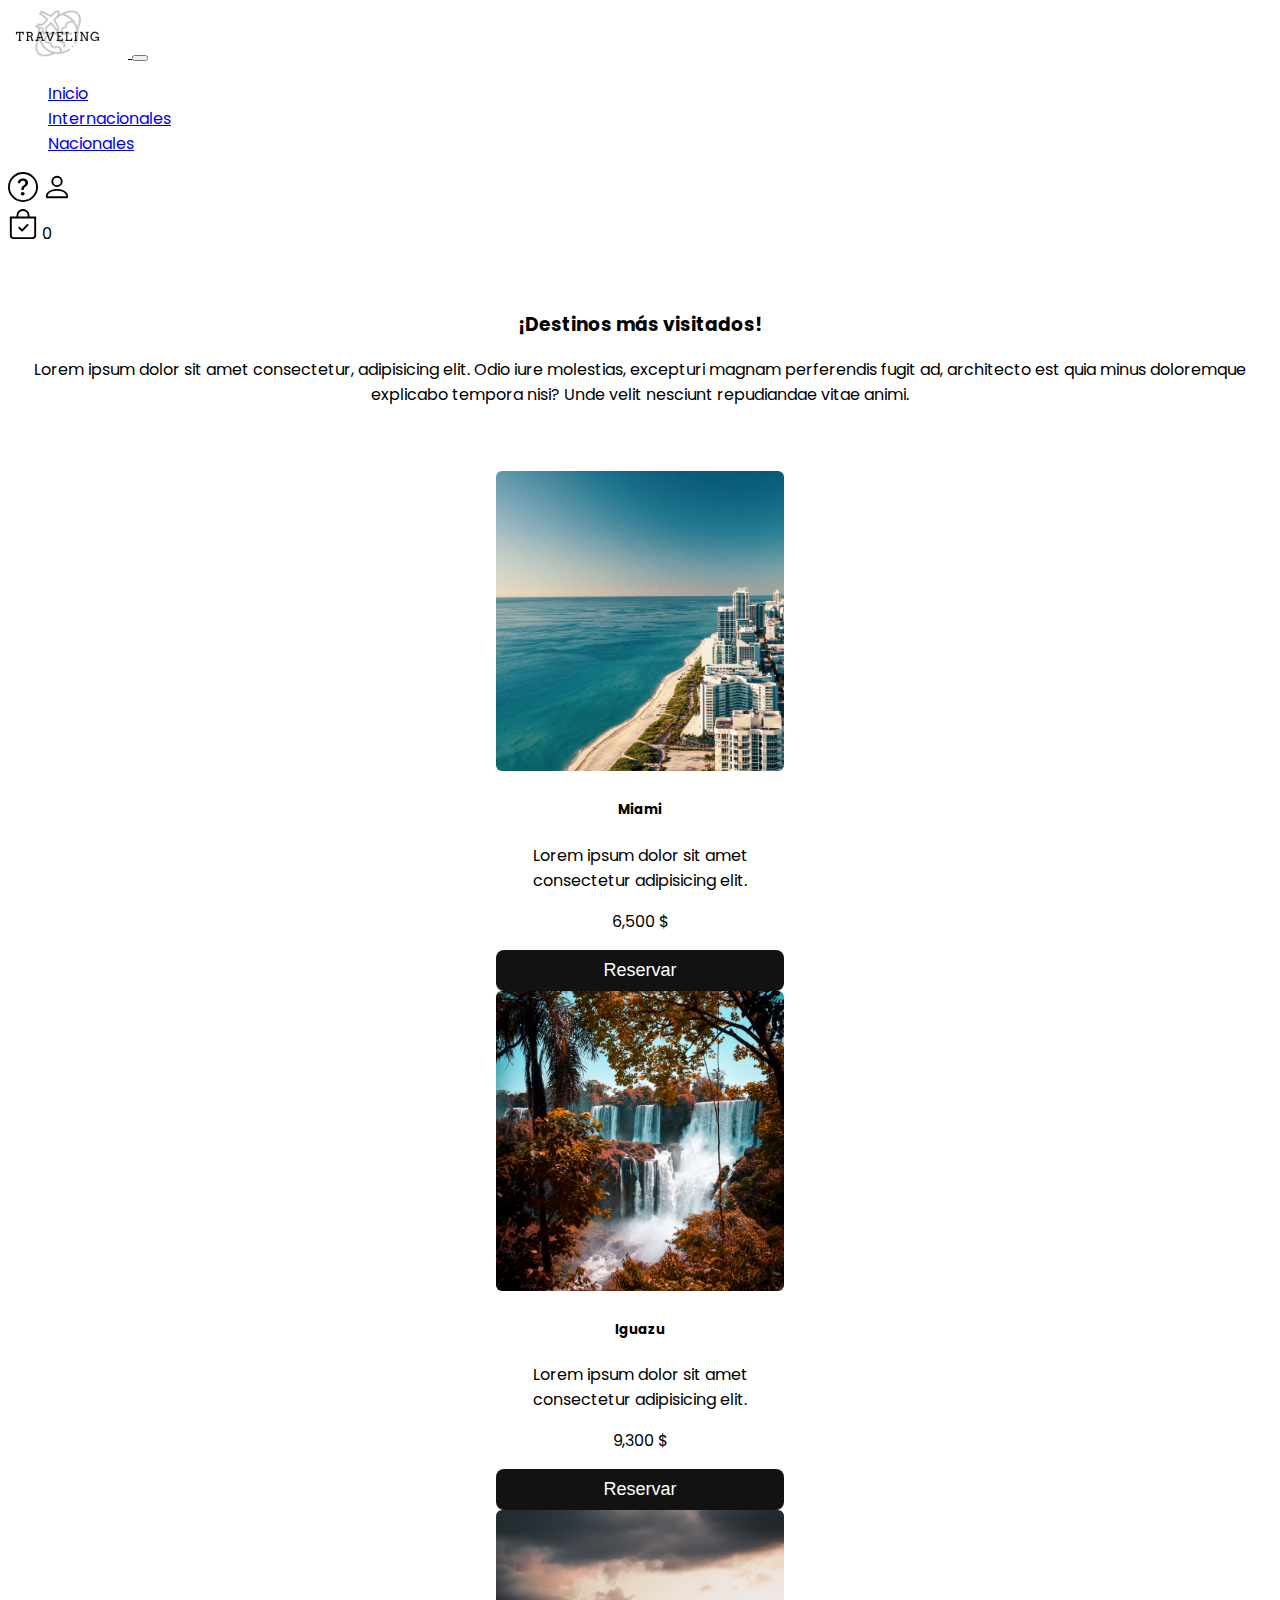
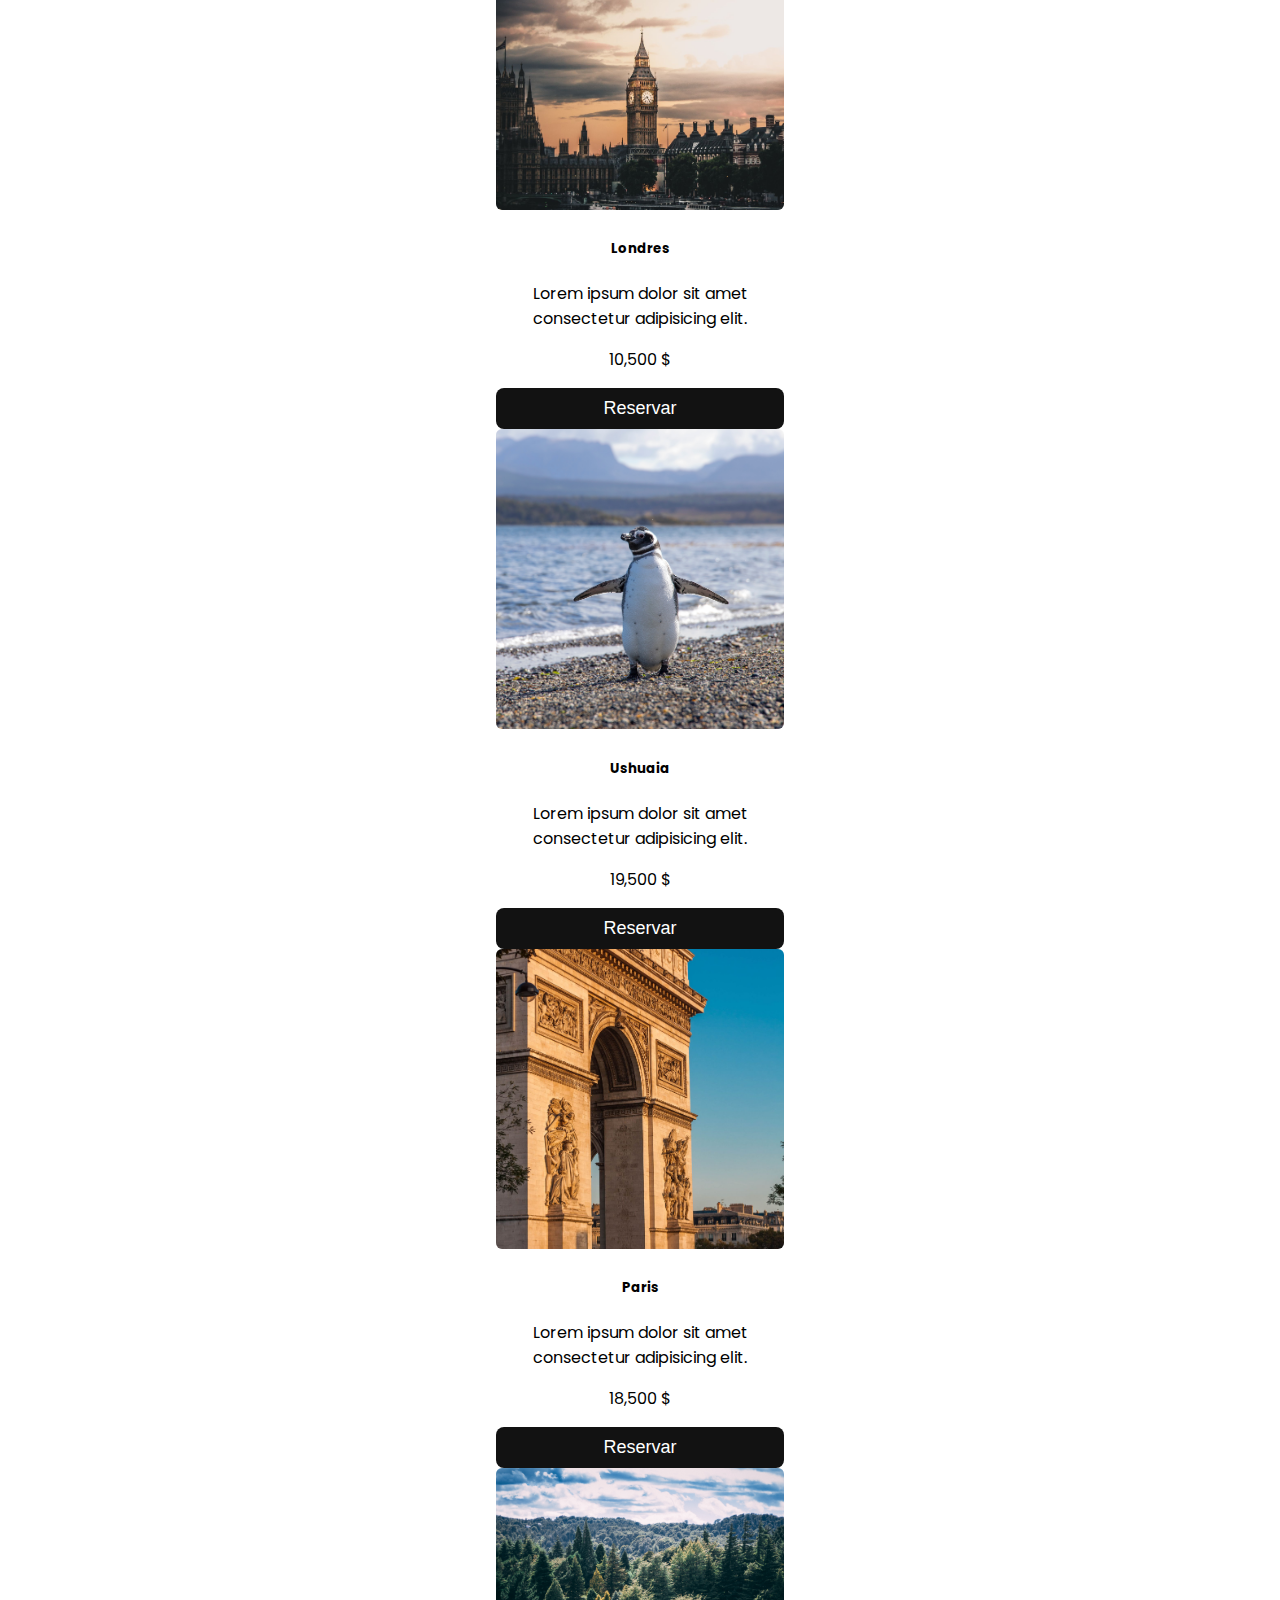
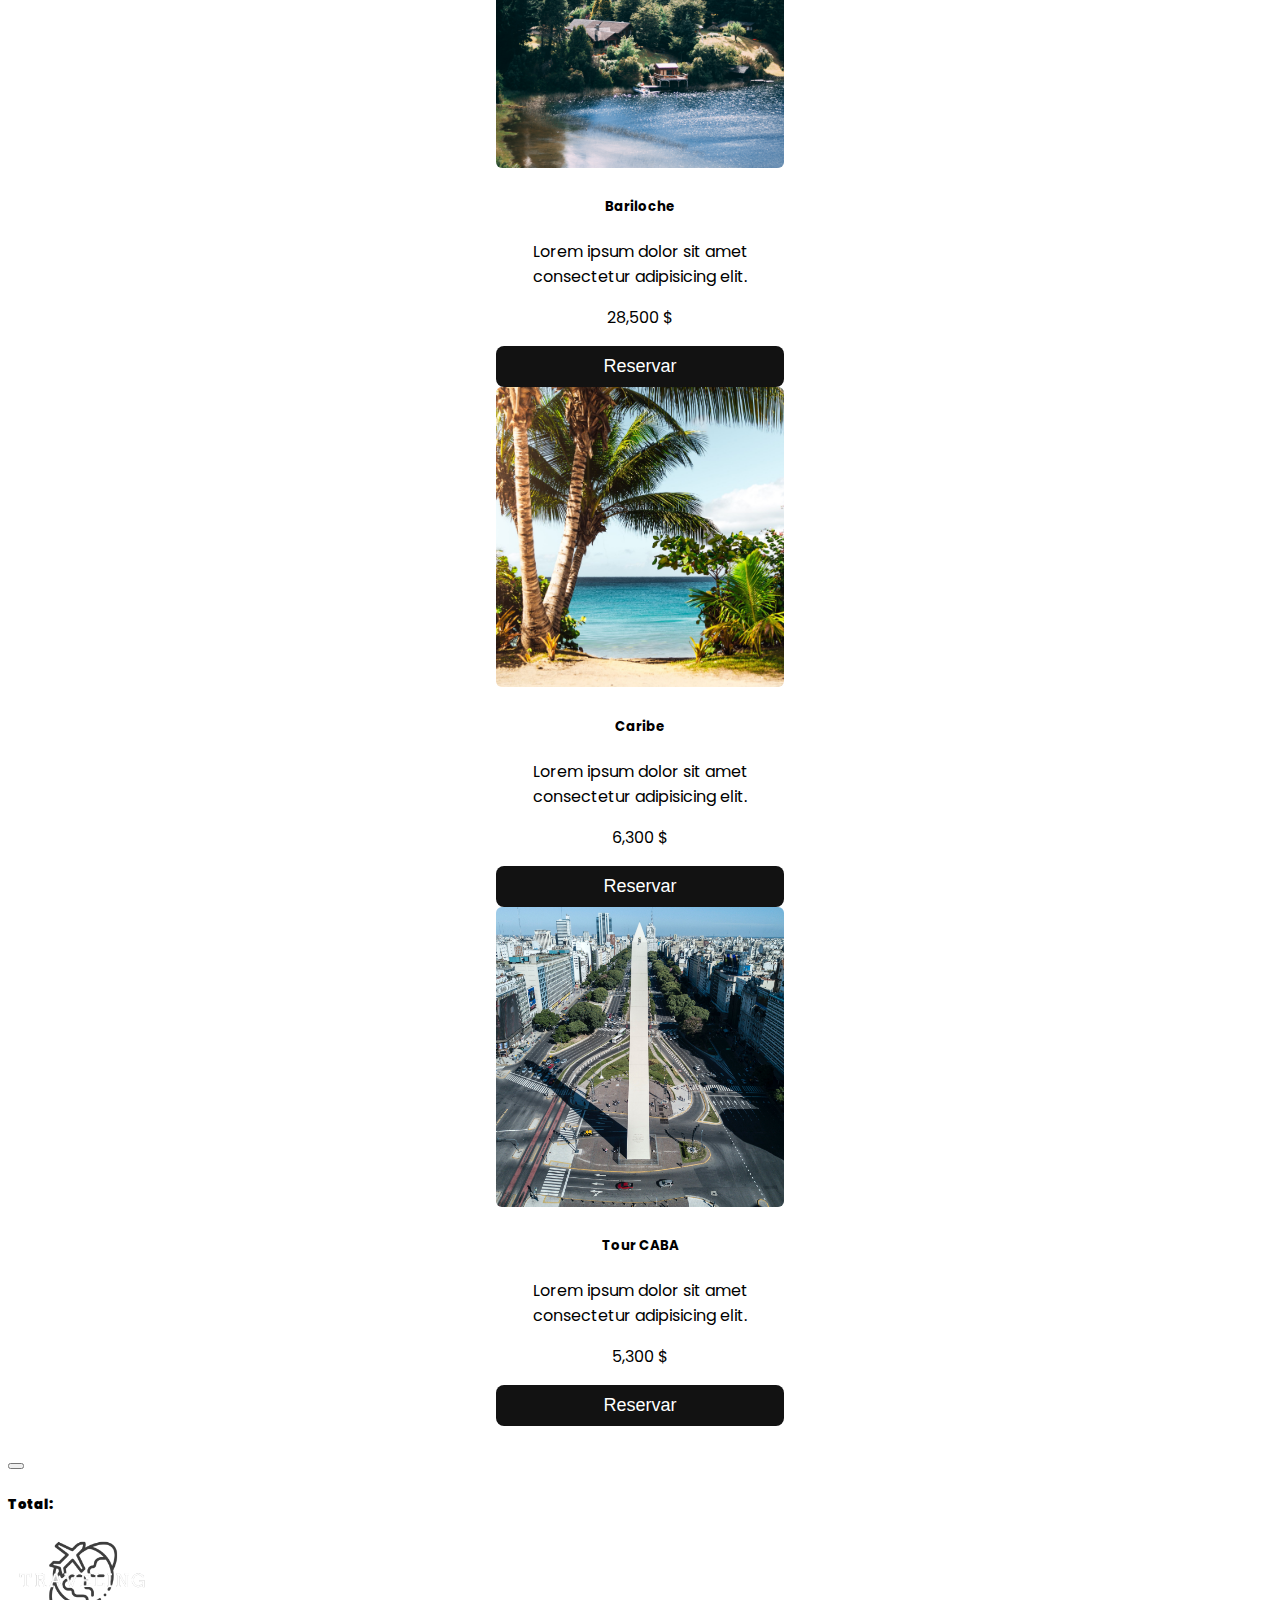
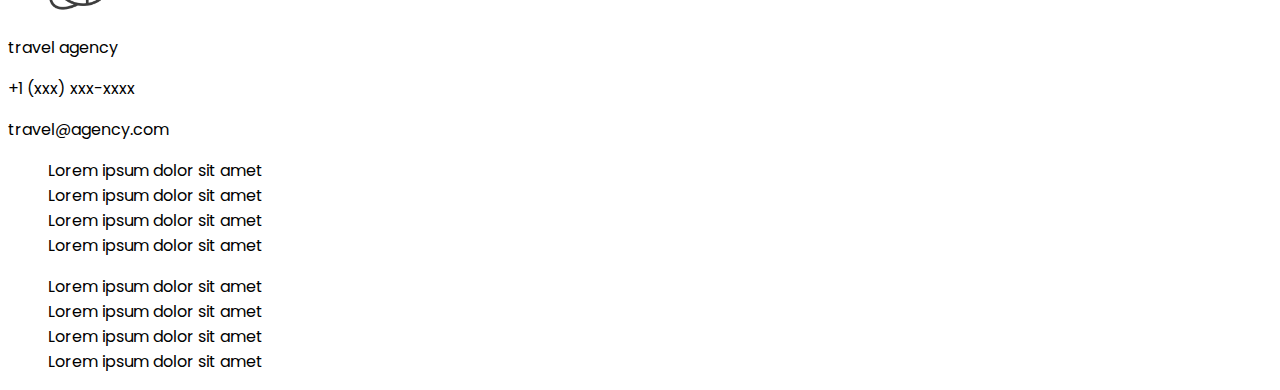
<file: pages/index.html>
<!DOCTYPE html>
<html lang="en">
  <head>
    <meta charset="UTF-8" />
    <meta http-equiv="X-UA-Compatible" content="IE=edge" />
    <meta name="viewport" content="width=device-width, initial-scale=1.0" />
    <link
      href="https://cdn.jsdelivr.net/npm/bootstrap@5.3.0-alpha1/dist/css/bootstrap.min.css"
      rel="stylesheet"
      integrity="sha384-GLhlTQ8iRABdZLl6O3oVMWSktQOp6b7In1Zl3/Jr59b6EGGoI1aFkw7cmDA6j6gD"
      crossorigin="anonymous"
    />
    <link rel="stylesheet" href="../css/style.css" />
    <link rel="preconnect" href="https://fonts.googleapis.com" />
    <link rel="preconnect" href="https://fonts.gstatic.com" crossorigin />
    <title>Inicio</title>
  </head>
  <body>
    <header class="header__cont">
      <nav class="navbar navbar-expand-lg bg-body-tertiary">
        <div class="container-fluid">
          <a href="./index.html">
            <img
              class="header__logo"
              src="/public/assets/img/logo6.png"
              alt="logo"
            />
          </a>
          <button
            class="navbar-toggler"
            type="button"
            data-bs-toggle="collapse"
            data-bs-target="#navbarSupportedContent"
            aria-controls="navbarSupportedContent"
            aria-expanded="false"
            aria-label="Toggle navigation"
          >
            <span class="navbar-toggler-icon"></span>
          </button>
          <div class="collapse navbar-collapse" id="navbarSupportedContent">
            <ul class="navbar-nav me-auto mb-2 mb-lg-0">
              <li class="nav-item">
                <a
                  class="nav-link active"
                  aria-current="page"
                  href="./index.html"
                  >Inicio</a
                >
              </li>
              <li class="nav-item">
                <a class="nav-link" href="./international.html"
                  >Internacionales</a
                >
              </li>
              <li class="nav-item">
                <a class="nav-link" href="./national.html">Nacionales</a>
              </li>
            </ul>
            <div class="d-flex justify-content-around nav-icons">
              <img
                role="button"
                src="/public/assets/svg/question-mark.svg"
                alt=""
                srcset=""
              />
              <img
                role="button"
                src="/public/assets/svg/person.svg"
                alt=""
                srcset=""
              />
              <div class="position-relative">
                <img
                  role="button"
                  onclick="handleShowModal()"
                  src="/public/assets/svg/shopping-card.svg"
                  alt=""
                  srcset=""
                />
                <span
                  class="position-absolute top-0 start-100 translate-middle badge rounded-pill bg-danger"
                >
                  <span id="booking-length"></span>
                </span>
              </div>
            </div>
          </div>
        </div>
      </nav>
    </header>

    <main class="container pb-5">
      <div class="initial-description">
        <h3>¡Destinos más visitados!</h3>
        <p>
          Lorem ipsum dolor sit amet consectetur, adipisicing elit. Odio iure
          molestias, excepturi magnam perferendis fugit ad, architecto est quia
          minus doloremque explicabo tempora nisi? Unde velit nesciunt
          repudiandae vitae animi.
        </p>
      </div>
      <!-- mapping data -->
      <div id="contenido" class="main__content row"></div>

      <!-- modal -->
      <div id="modal" class="modal" tabindex="-1">
        <div
          class="modal-dialog modal-dialog-scrollable modal-dialog-centered modal-xl"
        >
          <div class="modal-content">
            <div class="modal-header">
              <h5 id="modal-title" class="modal-title"></h5>
              <button
                type="button"
                class="btn-close"
                data-bs-dismiss="modal"
                aria-label="Close"
              ></button>
            </div>
            <div class="modal-body">
              <ul id="modal-body-list" class="list-group list-group-flush"></ul>
            </div>
            <div class="modal-footer">
              <h5><strong>Total:</strong> <span id="grand-total"></span></h5>
            </div>
          </div>
        </div>
      </div>
    </main>
    <footer class="bg-dark text-white">
      <div class="container py-5">
        <div class="row">
          <div class="col-sm-12 col-md-4">
            <a href="./index.html">
              <img
                class="footer-logo"
                src="/public/assets/img/logo6.png"
                alt="logo"
              />
            </a>
            <p class="mt-3 mb-0">travel agency</p>
            <p class="mb-0">+1 (xxx) xxx-xxxx</p>
            <p>travel@agency.com</p>
          </div>
          <div class="col-sm-12 col-md-4">
            <ul class="">
              <li>Lorem ipsum dolor sit amet</li>
              <li>Lorem ipsum dolor sit amet</li>
              <li>Lorem ipsum dolor sit amet</li>
              <li>Lorem ipsum dolor sit amet</li>
            </ul>
          </div>
          <div class="col-sm-12 col-md-4">
            <ul>
              <li>Lorem ipsum dolor sit amet</li>
              <li>Lorem ipsum dolor sit amet</li>
              <li>Lorem ipsum dolor sit amet</li>
              <li>Lorem ipsum dolor sit amet</li>
            </ul>
          </div>
        </div>
      </div>
    </footer>

    <script src="../js/data/destinations.js"></script>
    <script src="../js/main.js"></script>
  </body>
  <script
    src="https://cdn.jsdelivr.net/npm/bootstrap@5.3.0-alpha1/dist/js/bootstrap.bundle.min.js"
    integrity="sha384-w76AqPfDkMBDXo30jS1Sgez6pr3x5MlQ1ZAGC+nuZB+EYdgRZgiwxhTBTkF7CXvN"
    crossorigin="anonymous"
  ></script>
</html>
</file>
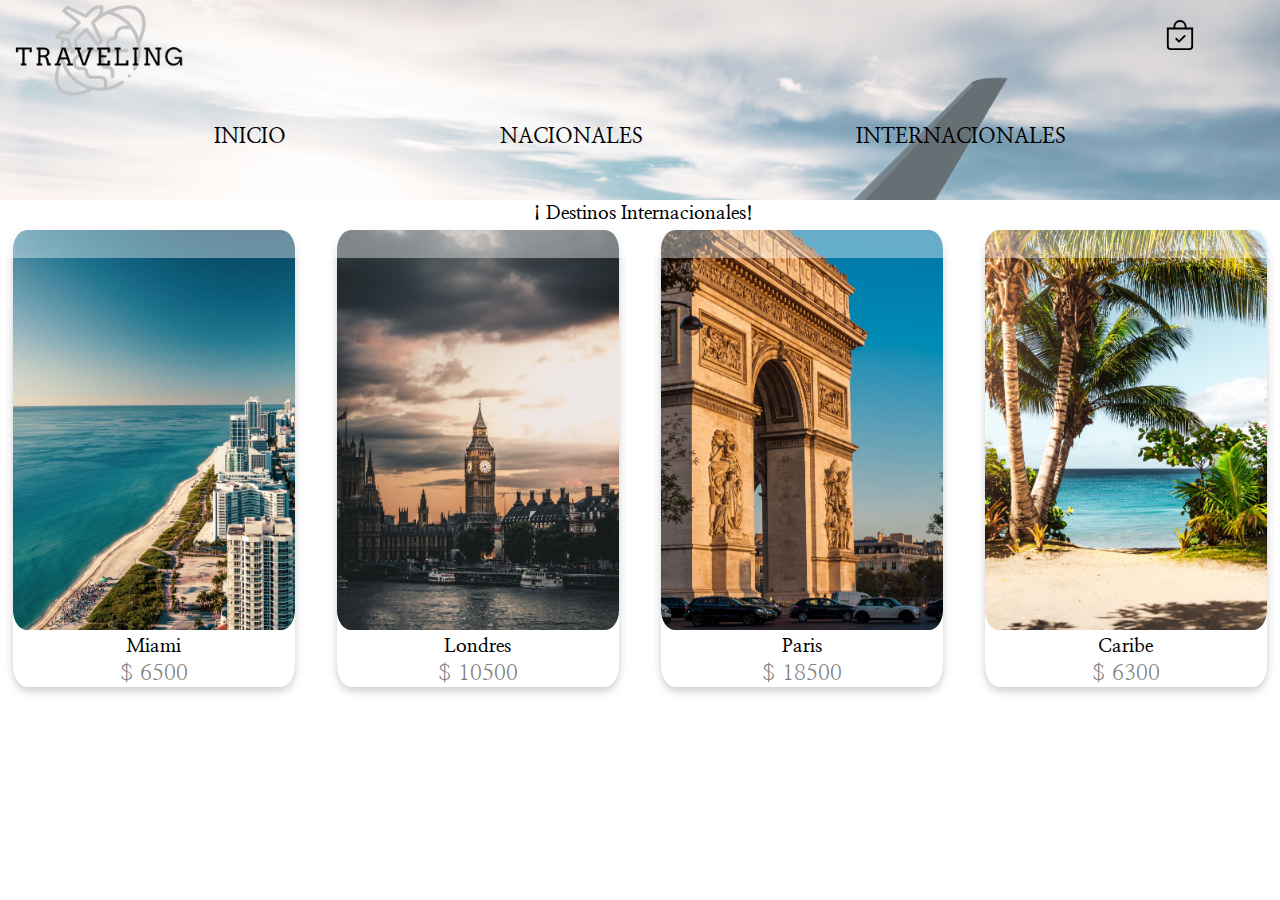
<file: contenido/international.html>
<!DOCTYPE html>
<html lang="en">
<head>
    <meta charset="UTF-8">
    <meta http-equiv="X-UA-Compatible" content="IE=edge">
    <meta name="viewport" content="width=device-width, initial-scale=1.0">
    <link href="https://cdn.jsdelivr.net/npm/bootstrap@5.3.0-alpha1/dist/css/bootstrap.min.css" rel="stylesheet" integrity="sha384-GLhlTQ8iRABdZLl6O3oVMWSktQOp6b7In1Zl3/Jr59b6EGGoI1aFkw7cmDA6j6gD" crossorigin="anonymous">
    <link rel="stylesheet" href="../css/estilos.css">
    <link rel="preconnect" href="https://fonts.googleapis.com">
<link rel="preconnect" href="https://fonts.gstatic.com" crossorigin>
<link href="https://fonts.googleapis.com/css2?family=Nanum+Myeongjo:wght@800&display=swap" rel="stylesheet">
    <title>Destinos Internacionales</title>
</head>
<body>
    <div class="main__backgroun">
        <div class="main_titulo">
        </div>

        <header class="header__cont">
            <div class="header__cont-one">
                <div>
                    <a href="../index.html"><img class="header__logo" src="../img/logo6.png" alt="logo"></a>
                </div>
                <div class="header__cont-two">

                    <div>
                        <svg xmlns="http://www.w3.org/2000/svg" width="30" height="30" fill="black" id="verCarrito" class="ver__carrito" class="bi bi-bag-check" viewBox="0 0 16 16">
                            <path fill-rule="evenodd" d="M10.854 8.146a.5.5 0 0 1 0 .708l-3 3a.5.5 0 0 1-.708 0l-1.5-1.5a.5.5 0 0 1 .708-.708L7.5 10.793l2.646-2.647a.5.5 0 0 1 .708 0z"/>
                            <path d="M8 1a2.5 2.5 0 0 1 2.5 2.5V4h-5v-.5A2.5 2.5 0 0 1 8 1zm3.5 3v-.5a3.5 3.5 0 1 0-7 0V4H1v10a2 2 0 0 0 2 2h10a2 2 0 0 0 2-2V4h-3.5zM2 5h12v9a1 1 0 0 1-1 1H3a1 1 0 0 1-1-1V5z"/>
                            <span id="cantidadCarrito" class="cantidad__carrito">  </span>
                        </svg>
                    </div>
                </div>
            </div>
            <div>
                <nav>
                    <ul class="header__cont-nav">
                        <li class="header__nav"><a class="nav-link active" aria-current="page" href="../index.html">INICIO</a></li>
                        <li class="header__nav"><a href="../contenido/national.html">NACIONALES</a></li>
                        <li class="header__nav"><a href="../contenido/international.html">INTERNACIONALES</a></li>
                    </ul>
                </nav>
            </div>
            <div class="parrafo_carrito">
                <h3>¡Destinos Internacionales!</h3>
            </div>
        </header>   
    </div>
            <main>
                <div id="nacionalfilter" class="main__contenido"></div> 
                <div id="modalContainer" class="header__modal-container"></div>          
            </main>
    <script src="../js/scriptinternacional.js"></script>
</body>
<script src="https://cdn.jsdelivr.net/npm/bootstrap@5.3.0-alpha1/dist/js/bootstrap.bundle.min.js" integrity="sha384-w76AqPfDkMBDXo30jS1Sgez6pr3x5MlQ1ZAGC+nuZB+EYdgRZgiwxhTBTkF7CXvN" crossorigin="anonymous"></script>
</html>
</file>
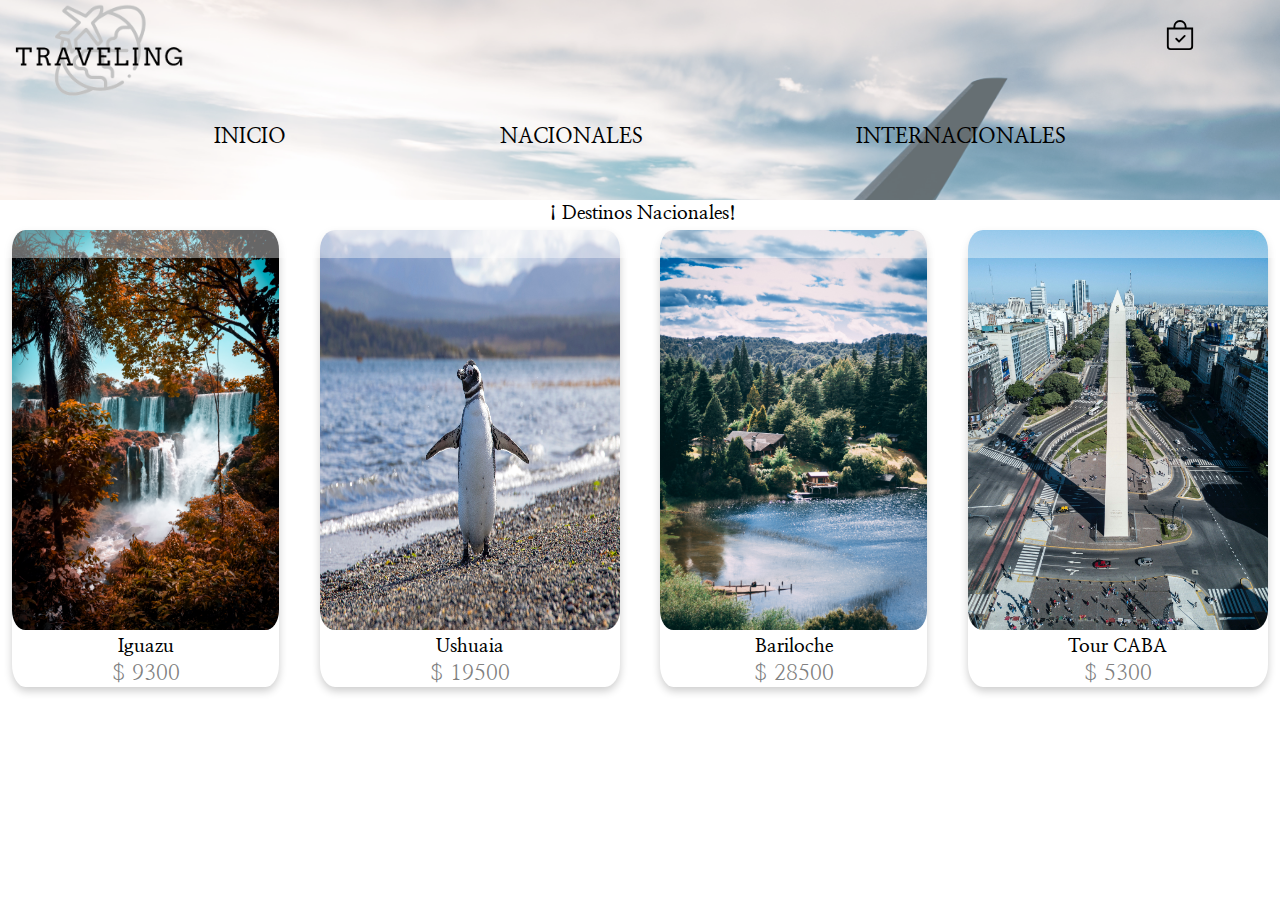
<file: contenido/national.html>
<!DOCTYPE html>
<html lang="en">
<head>
    <meta charset="UTF-8">
    <meta http-equiv="X-UA-Compatible" content="IE=edge">
    <meta name="viewport" content="width=device-width, initial-scale=1.0">
    <link href="https://cdn.jsdelivr.net/npm/bootstrap@5.3.0-alpha1/dist/css/bootstrap.min.css" rel="stylesheet" integrity="sha384-GLhlTQ8iRABdZLl6O3oVMWSktQOp6b7In1Zl3/Jr59b6EGGoI1aFkw7cmDA6j6gD" crossorigin="anonymous">
    <link rel="stylesheet" href="../css/estilos.css">
    <link rel="preconnect" href="https://fonts.googleapis.com">
<link rel="preconnect" href="https://fonts.gstatic.com" crossorigin>
<link href="https://fonts.googleapis.com/css2?family=Nanum+Myeongjo:wght@800&display=swap" rel="stylesheet">
    <title>Destinos Nacionales</title>
</head>
<body>
    <div class="main__backgroun">
        <div class="main_titulo">
        </div>

        <header class="header__cont">
            <div class="header__cont-one">
                <div>
                    <a href="../index.html"><img class="header__logo" src="../img/logo6.png" alt="logo"></a>
                </div>
                <div class="header__cont-two">
                    <div>
                        <svg xmlns="http://www.w3.org/2000/svg" width="30" height="30" fill="black" id="verCarrito" class="ver__carrito" class="bi bi-bag-check" viewBox="0 0 16 16">
                            <path fill-rule="evenodd" d="M10.854 8.146a.5.5 0 0 1 0 .708l-3 3a.5.5 0 0 1-.708 0l-1.5-1.5a.5.5 0 0 1 .708-.708L7.5 10.793l2.646-2.647a.5.5 0 0 1 .708 0z"/>
                            <path d="M8 1a2.5 2.5 0 0 1 2.5 2.5V4h-5v-.5A2.5 2.5 0 0 1 8 1zm3.5 3v-.5a3.5 3.5 0 1 0-7 0V4H1v10a2 2 0 0 0 2 2h10a2 2 0 0 0 2-2V4h-3.5zM2 5h12v9a1 1 0 0 1-1 1H3a1 1 0 0 1-1-1V5z"/>
                            <span id="cantidadCarrito" class="cantidad__carrito">  </span>
                        </svg>
                    </div>
                </div>
            </div>
            <div>
                <nav>
                    <ul class="header__cont-nav">
                        <li class="header__nav"><a class="nav-link active" aria-current="page" href="../index.html">INICIO</a></li>
                        <li class="header__nav"><a href="../contenido/national.html">NACIONALES</a></li>
                        <li class="header__nav"><a href="../contenido/international.html">INTERNACIONALES</a></li>
                    </ul>
                </nav>
            </div>
            <div class="parrafo_carrito">
                <h3>¡Destinos Nacionales!</h3>
            </div>
        </header></div>
        <main>
            <div id="nacionalfilter" class="main__contenido"></div> 
            <div id="modalContainer" class="header__modal-container"></div>
        </main>

    <script src="../js/scriptnacional.js"></script>
</body>
<script src="https://cdn.jsdelivr.net/npm/bootstrap@5.3.0-alpha1/dist/js/bootstrap.bundle.min.js" integrity="sha384-w76AqPfDkMBDXo30jS1Sgez6pr3x5MlQ1ZAGC+nuZB+EYdgRZgiwxhTBTkF7CXvN" crossorigin="anonymous"></script>
</html>
</file>
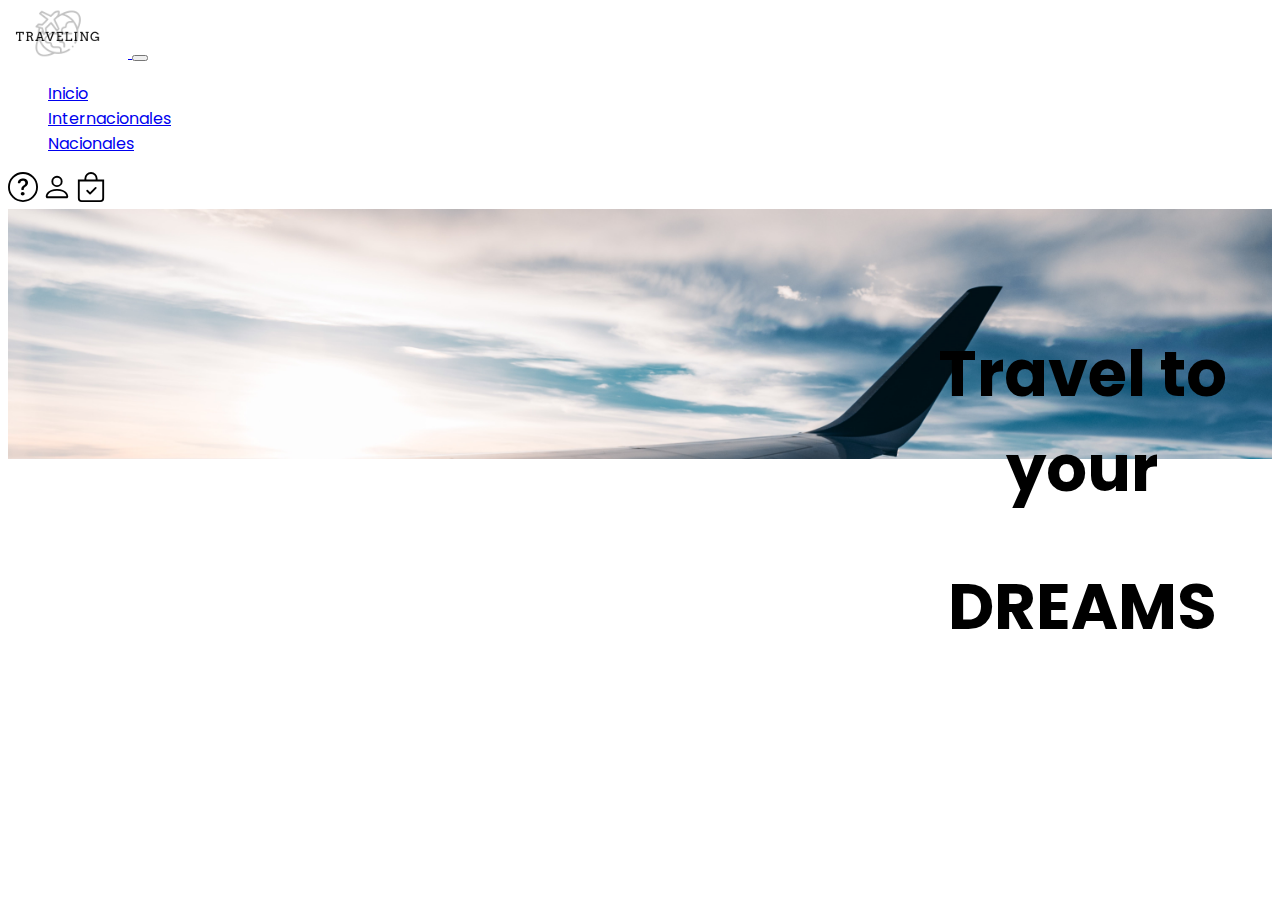
<file: pages/help.html>
<!DOCTYPE html>
<html lang="en">
  <head>
    <meta charset="UTF-8" />
    <meta http-equiv="X-UA-Compatible" content="IE=edge" />
    <meta name="viewport" content="width=device-width, initial-scale=1.0" />
    <link
      href="https://cdn.jsdelivr.net/npm/bootstrap@5.3.0-alpha1/dist/css/bootstrap.min.css"
      rel="stylesheet"
      integrity="sha384-GLhlTQ8iRABdZLl6O3oVMWSktQOp6b7In1Zl3/Jr59b6EGGoI1aFkw7cmDA6j6gD"
      crossorigin="anonymous"
    />
    <link rel="stylesheet" href="../css/style.css" />
    <link rel="preconnect" href="https://fonts.googleapis.com" />
    <link rel="preconnect" href="https://fonts.gstatic.com" crossorigin />
    <link
      href="https://fonts.googleapis.com/css2?family=Nanum+Myeongjo:wght@800&display=swap"
      rel="stylesheet"
    />
    <title>Help</title>
  </head>
  <body>
    <header class="header__cont">
      <nav class="navbar navbar-expand-lg bg-body-tertiary">
        <div class="container-fluid">
          <a href="./index.html">
            <img
              class="header__logo"
              src="/public/assets/img/logo6.png"
              alt="logo"
            />
          </a>
          <button
            class="navbar-toggler"
            type="button"
            data-bs-toggle="collapse"
            data-bs-target="#navbarSupportedContent"
            aria-controls="navbarSupportedContent"
            aria-expanded="false"
            aria-label="Toggle navigation"
          >
            <span class="navbar-toggler-icon"></span>
          </button>
          <div class="collapse navbar-collapse" id="navbarSupportedContent">
            <ul class="navbar-nav me-auto mb-2 mb-lg-0">
              <li class="nav-item">
                <a
                  class="nav-link active"
                  aria-current="page"
                  href="./index.html"
                  >Inicio</a
                >
              </li>
              <li class="nav-item">
                <a class="nav-link" href="./international.html"
                  >Internacionales</a
                >
              </li>
              <li class="nav-item">
                <a class="nav-link" href="./national.html">Nacionales</a>
              </li>
            </ul>
            <div class="d-flex" role="search">
              <img
                src="/public/assets/svg/question-mark.svg"
                alt=""
                srcset=""
              />
              <img src="/public/assets/svg/person.svg" alt="" srcset="" />
              <img
                src="/public/assets/svg/shopping-card.svg"
                alt=""
                srcset=""
              />
            </div>
          </div>
        </div>
      </nav>
    </header>
    <main>
      <section class="main__backgroun">
        <div class="main_titulo">
          <h1>Travel to your</h1>
          <h1>DREAMS</h1>
        </div>
      </section>
      <section class="main__">
        <div></div>
      </section>
    </main>
  </body>
  <script
    src="https://cdn.jsdelivr.net/npm/bootstrap@5.3.0-alpha1/dist/js/bootstrap.bundle.min.js"
    integrity="sha384-w76AqPfDkMBDXo30jS1Sgez6pr3x5MlQ1ZAGC+nuZB+EYdgRZgiwxhTBTkF7CXvN"
    crossorigin="anonymous"
  ></script>
</html>
</file>
<file: css/style.css>
@import url('https://fonts.googleapis.com/css2?family=Poppins:ital,wght@0,100;0,200;0,300;0,400;0,500;0,600;0,700;0,800;0,900;1,100;1,200;1,300;1,400;1,500;1,600;1,700;1,800;1,900&display=swap');

body {
    font-family: 'Poppins', sans-serif !important;
}

ul {
    list-style: none;
}

.header__logo{
    width: 100px;
    margin-right: 20px;
}

.header__cont {
    display: flex;
    flex-direction: column;
    background-color: rgba(255, 255, 255, 0.4);
}
.header__cont-one {
    display: flex;
    justify-content: space-between;
}
.header__cont-two {
    display: flex;
    justify-content: space-evenly;
    gap: 20px;
    margin-right: 50px;
    margin-top: 20px;
}
.header__cont-nav {
    display: flex;
    padding: 0;
    margin: 10px;
    justify-content: space-evenly;
    position: relative;
}
.header__nav {
    list-style: none;
    margin: 10px;
    position: relative;
}


.header__nav a {
    color: black;
    text-decoration: none;
    font-size: 1.3rem;
    font-weight: bold;
}

.header__nav a::before{

    display: block;
    content: '';
    width: 0%;
    background: #1650bb;
    height: 5px;
    top: 0;
    position: absolute;
    transition: width 0.2s;
}
.header__nav a:hover:before{
    width: 100%;

}

.nav-icons {
    width: 150px;
}

.main__content {
    gap: 50px;
}

/* card styles */
.custom-card {
    margin: 0 auto;
    text-align: center;
    max-width: 18rem;
    padding: 0;
    transition: .2s all ease-in;
    cursor: default;
}

.custom-card:hover {
    box-shadow: 1px -1px 5px 1px rgba(0, 0, 0, 0.175);
    -webkit-box-shadow: 1px -1px 5px 1px rgba(0, 0, 0, 0.175);
    -moz-box-shadow: 1px -1px 5px 1px rgba(0, 0, 0, 0.175);
}

.custom-card > img {
    width: 100%;
    height: 300px;
    object-fit: cover;
    border-radius: 6px;
}

.custom-card.price {
    color: grey;
    font-size: 22px;
}

.custom-card button {
    border: none;
    border-radius: 8px;
    outline: 0;
    padding: 10px;
    color: #fff;
    background-color: #121212;
    text-align: center;
    cursor: pointer;
    width: 100%;
    font-size: 18px;
}

.custom-card button:hover {
    opacity: 0.7;
}


.initial-description {
    color: black;
    text-align: center;
    margin: 4rem 0;
}

.initial-description h3 {
    margin-bottom: 1em;
}

.header__modal-container {
    width: 80%;
    margin: 0 10%;
    max-height: 88vh;
    color: black;
    background-color: #E6E9F3;
    display: flex;
    flex-direction: column;
    align-items: center;
    position: fixed;
    overflow: auto;
    z-index: 9;
    top: 12vh;
    scrollbar-color: none;
}
.header__modal-container::-webkit-scrollbar {
    display: none;
}

.header__modal{
    display: flex;
    justify-content: space-around;
    background-color: white;
    color: black;
    width: 100%;
}
.header__modal-titulo{
    justify-self: start;
}

.header__modal-button{
    cursor: pointer;
}

.header__modal-container > .modal-content{
    display: flex;
    flex-direction: row;
    justify-content: space-around;
    align-items: center;
    width: 70%;
    margin: 10px;

}

.header__modal-container img, svg {
    vertical-align: middle;
    width: 100px;
}


.total__contenido{
    font-size: 25px;
    padding: 20px;
    text-align: center;
    padding-top: 20px;
}

.delete__producto{
    cursor: pointer;
}

.cantidad__carrito {
    background-color: lightskyblue;
    color: black;
    border-radius: 50%;
    font-size: 20px;
    padding: 4px;
    top: 40px;
    right: 80px;
    position: absolute;
    display: none;
}




/* FIN ESTILOS DE JAVASCRIPT */

.main__backgroun{
    background: url(/public/assets/img/ala1.jpg);
    background-size: cover;
    height: 250px;
    width: 100%;
    position: relative;
}
.main_titulo {
    font-size: 2rem;
    position: absolute;
    left: 70%;
    top: 30%;
    text-align: center;
}
.main__subtitulo {
    margin-top: 40px;
    margin-left: 20px;
    text-decoration: overline;
}
.main__relevante {
    display: flex;
    flex-direction: column;
    
}
.main__relevante-contenedor {
    display: flex;
    justify-content: space-between;
    margin: 20px;
}

.main__relevante-img {
    width: 300px;
    display: flex;
    flex-direction: column;
    position: relative;
}
.main__relevante-img img{
    border-radius: 25px;
    opacity: 80%;
    position: relative;

}
.main__relevante-parrafo {
    text-align: center;
    position: absolute;
    top: 10px;
    left: 20px;
    font-size: 3rem;
    color: black;
}
.main__parrafo {
    text-align: center;
    position: absolute;
    top: 90px;
    left: 25px;
    font-size: 1rem;
    color: black;
}
.main__parrafo-dos {
    text-align: center;
    position: absolute;
    top: 100px;
    left: 20px;
    font-size: 3rem;
    color: black;
}
.main__parrafo-tres{
    text-align: center;
    position: absolute;
    top: 390px;
    left: 10px;
    font-size: 0.9rem;
    color: black;
}
.main__relevante-parrafouno{

    position: absolute;
    top: 10px;
    left: 20px;
    font-size: 2rem;
    color: black;
}

.main__section-dos {
    border-radius: 25px;
    position: relative;
    width: 90%;
    height: 100px;
    translate: 70px 40px;
}

.main__inside-1 {
    position: absolute;
    width: 200px;
    translate: -380px 40px;
}

.main__inside-2 {
    position: absolute;
    font-weight: bolder;
    font-size: 1.5rem;
    translate: 250px -30px;
}
.header__modal-container img, svg {
    vertical-align: middle;
    width: 100px;
    cursor: pointer;
}

.footer__formulario {
    position: absolute;
    translate: 10px 100px;
}
.footer__form-inside{
    display: flex;
    
}



.footer-logo {
    width: 150px;
    filter: invert(1);
}

.booked-img {
    width: 50px;
    height: 50px;
    object-fit: cover;
}
</file>
<file: css/estilos.css>
* {
    margin: 0;
    padding: 0;
    box-sizing: border-box;
}
.header__logo{
        width: 200px;

}
.header__cont {
    display: flex;
    flex-direction: column;
    background-color: rgba(255, 255, 255, 0.4);
    font-family: 'Nanum Myeongjo', serif;
}
.header__cont-one {
    display: flex;
    justify-content: space-between;
}
.header__cont-two {
    display: flex;
    justify-content: space-evenly;
    gap: 20px;
    margin-right: 50px;
    margin-top: 20px;
}
.header__cont-nav {
    display: flex;
    padding: 0;
    margin: 10px;
    justify-content: space-evenly;
    position: relative;
}
.header__nav {
    list-style: none;
    margin: 10px;
    position: relative;
}


.header__nav a {
    color: black;
    text-decoration: none;
    font-size: 1.3rem;
    font-weight: bold;
}

.header__nav a::before{

    display: block;
    content: '';
    width: 0%;
    background: #1650bb;
    height: 5px;
    top: 0;
    position: absolute;
    transition: width 0.2s;
}
.header__nav a:hover:before{
    width: 100%;

}
/* INICIO ESTILOS DE JAVASCRIPT */

.main__contenido {
    display: flex;
    justify-content: space-around;
    flex-wrap: wrap;
    margin-top: 30px;
    gap: 16px;
}

.card {
    box-shadow: 0 4px 8px rgba(0, 0, 0, 0.2);
    border-radius: 5%;
    max-width: 300px;
    margin: auto;
    text-align: center;
    font-family: 'Nanum Myeongjo', serif;
}

.card > img {
    width: 100%;
    height: 400px;
    border-radius: 5%;
}

.price {
    color: grey;
    font-size: 22px;
}

.card button {
    border: none;
    border-radius: 8%;
    outline: 0;
    padding: 12px;
    color: white;
    background-color: black;
    text-align: center;
    cursor: pointer;
    width: 100%;
    font-size: 18px;
}

.card button:hover {
    opacity: 0.7;
}

.parrafo_carrito {
    color: black;
    text-align: center;
    margin: 2rem;
    font-family: 'Nanum Myeongjo', serif;
}

.header__modal-container {
    width: 80%;
    margin: 0 10%;
    max-height: 88vh;
    color: black;
    background-color: #E6E9F3;
    display: flex;
    flex-direction: column;
    align-items: center;
    position: fixed;
    overflow: auto;
    z-index: 9;
    top: 12vh;
    scrollbar-color: none;
}
.header__modal-container::-webkit-scrollbar {
    display: none;
}

.header__modal{
    display: flex;
    justify-content: space-around;
    background-color: white;
    color: black;
    width: 100%;
}
.header__modal-titulo{
    justify-self: start;
}

.header__modal-button{
    cursor: pointer;
}

.header__modal-container > .modal-content{
    display: flex;
    flex-direction: row;
    justify-content: space-around;
    align-items: center;
    width: 70%;
    margin: 10px;

}

.header__modal-container img, svg {
    vertical-align: middle;
    width: 100px;
}


.total__contenido{
    font-size: 25px;
    padding: 20px;
    text-align: center;
    padding-top: 20px;
}

.delete__producto{
    cursor: pointer;
}

.cantidad__carrito {
    background-color: lightskyblue;
    color: black;
    border-radius: 50%;
    font-size: 20px;
    padding: 4px;
    top: 40px;
    right: 80px;
    position: absolute;
    display: none;
}
.pagar{
  
        border-radius: 20%;
        color: white;
        background: black;
        width: 100px;
        font-family: 'Nanum Myeongjo', serif;
    }



/* FIN ESTILOS DE JAVASCRIPT */

.main__backgroun {
    background: url(../img/ala1.jpg);
    background-size: cover;
    height: 200px;
    width: 100%;
    position: relative;
}
.main_titulo {
    font-size: 2rem;
    position: absolute;
    left: 70%;
    top: 30%;
    font-family: 'Nanum Myeongjo', serif;
    text-align: center;
}
.main__subtitulo {
    margin-top: 40px;
    margin-left: 20px;
    text-decoration: overline;
}
.main__relevante {
    display: flex;
    flex-direction: column;
    
}
.main__relevante-contenedor {
    display: flex;
    justify-content: space-between;
    margin: 20px;
}

.main__relevante-img {
    width: 300px;
    display: flex;
    flex-direction: column;
    position: relative;
}
.main__relevante-img img{
    border-radius: 25px;
    opacity: 80%;
    position: relative;

}
.main__relevante-parrafo {
    text-align: center;
    position: absolute;
    top: 10px;
    left: 20px;
    font-size: 3rem;
    font-family: 'Nanum Myeongjo', serif;
    color: black;
}
.main__parrafo {
    text-align: center;
    position: absolute;
    top: 90px;
    left: 25px;
    font-size: 1rem;
    font-family: 'Nanum Myeongjo', serif;
    color: black;
}
.main__parrafo-dos {
    text-align: center;
    position: absolute;
    top: 100px;
    left: 20px;
    font-size: 3rem;
    font-family: 'Nanum Myeongjo', serif;
    color: black;
}
.main__parrafo-tres{
    text-align: center;
    position: absolute;
    top: 390px;
    left: 10px;
    font-size: 0.9rem;
    font-family: 'Nanum Myeongjo', serif;
    color: black;
}
.main__relevante-parrafouno{

    position: absolute;
    top: 10px;
    left: 20px;
    font-size: 2rem;
    font-family: 'Nanum Myeongjo', serif;
    color: black;
}

.main__section-dos {
    border-radius: 25px;
    position: relative;
    width: 90%;
    height: 100px;
    translate: 70px 40px;
}

.main__inside-1 {
    position: absolute;
    width: 200px;
    translate: -380px 40px;
}

.main__inside-2 {
    position: absolute;
    font-weight: bolder;
    font-size: 1.5rem;
    translate: 250px -30px;
}
.header__modal-container img, svg {
    vertical-align: middle;
    width: 100px;
    cursor: pointer;
}

.footer__formulario {
    position: absolute;
    translate: 10px 100px;
}
.footer__form-inside{
    display: flex;
    
}
</file>
